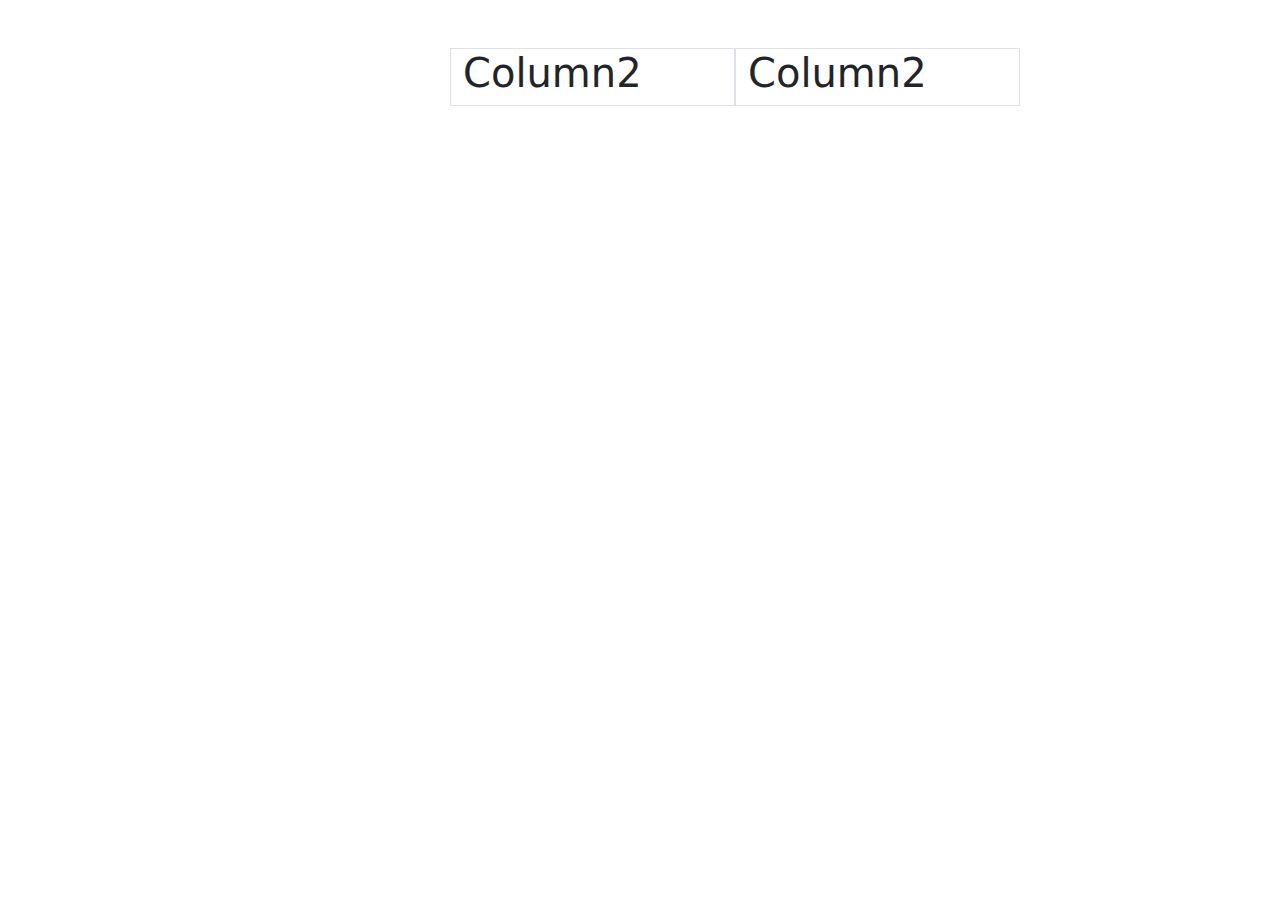
<file: pratice.html>
<!doctype html>
<html lang="en">
  <head>
    <meta charset="utf-8">
    <meta name="viewport" content="width=device-width, initial-scale=1">
    <title>Bootstrap demo</title>
    <link href="https://cdn.jsdelivr.net/npm/bootstrap@5.3.3/dist/css/bootstrap.min.css" rel="stylesheet" integrity="sha384-QWTKZyjpPEjISv5WaRU9OFeRpok6YctnYmDr5pNlyT2bRjXh0JMhjY6hW+ALEwIH" crossorigin="anonymous">
  </head>
  <body>

    <!-- <div class="container">
        <h1>Hello, world!</h1>
    </div>

    <div class="container-fluid">
        <h1>Hello, world!</h1>
    </div>

    <div class="container-sm">
        <h1>Hello, world! small</h1>
    </div>

    <div class="container-lg">
        <h1>Hello, world! large</h1>
    </div> -->





<div class="container">
    <!-- <div class="row">
        <div class="col border">
           <h1>Column1</h1> 
        </div>
        <div class="col-6 border">
           <h1>Column2</h1> 
        </div>
        <div class="col border">
            <h1>Column3</h1> 
         </div>
         <div class="col border">
            <h1>Column4</h1> 
         </div>
    </div> -->

<br>
<br>

    <!-- <div class="row">
        <div class="col-3-lg col-sm-4 border">
           <h1>Column1</h1> 
        </div>

        <div class="col-9-lg col-sm-8 border">
           <h1>Column2</h1> 
        </div>

        <div class="col-9 border">
            <h1>Column3</h1> 
         </div> 
         <div class="col border">
            <h1>Column4</h1> 
         </div>
    </div>
</div> -->


    <div class="row justify-content-center">
    
    

        <div class="col-3 offset-2 border">
        <h1>Column2</h1> 
        </div>
        
        <div class="col-3 border">
            <h1>Column2</h1> 
        </div>

        
    </div>
</div>

    <script src="https://cdn.jsdelivr.net/npm/bootstrap@5.3.3/dist/js/bootstrap.bundle.min.js" integrity="sha384-YvpcrYf0tY3lHB60NNkmXc5s9fDVZLESaAA55NDzOxhy9GkcIdslK1eN7N6jIeHz" crossorigin="anonymous"></script>
  </body>
</html>
</file>
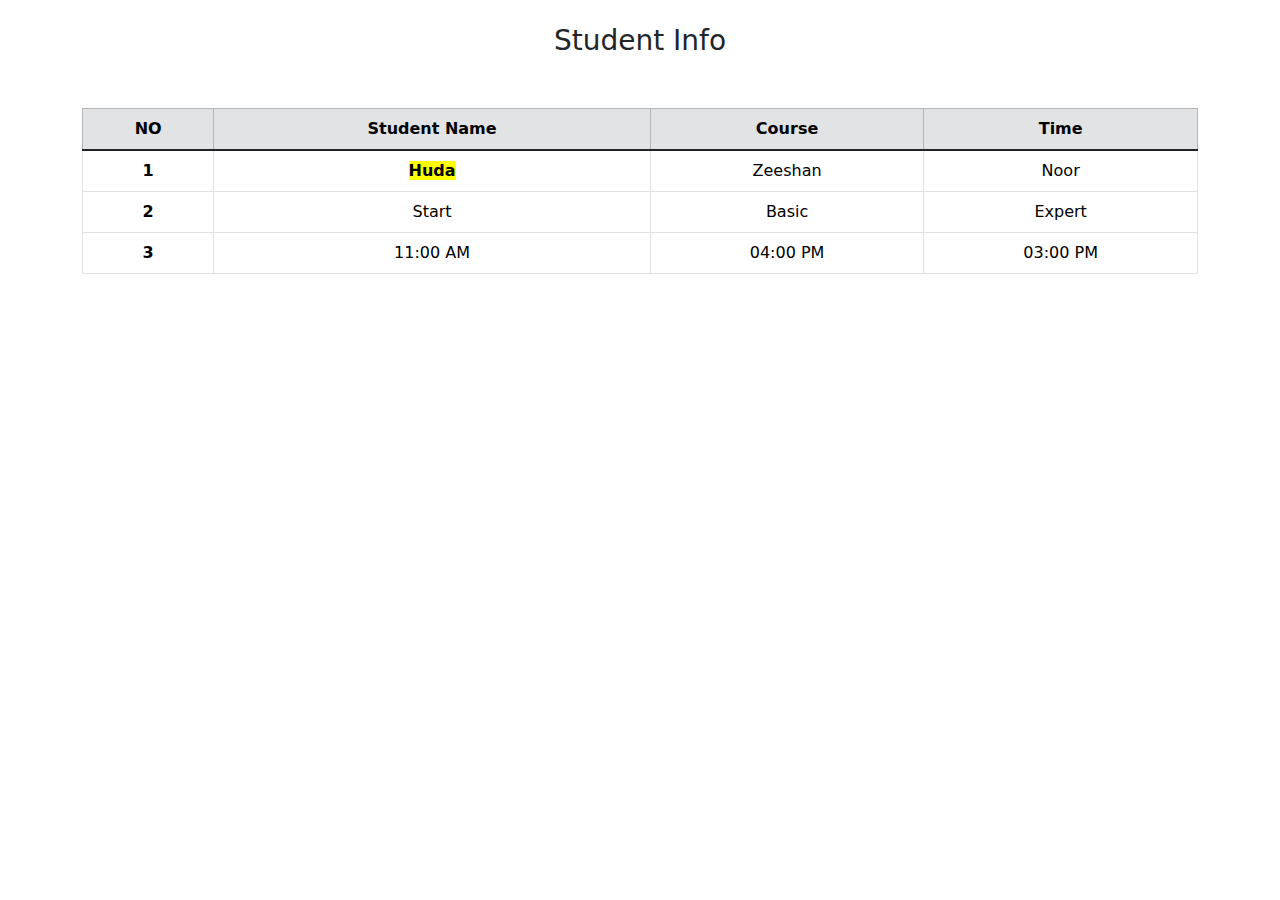
<file: Student.html>
<!doctype html>
<html lang="en">
  <head>
    <meta charset="utf-8">
    <meta name="viewport" content="width=device-width, initial-scale=1">
    <title>Bootstrap Demo</title>
    <link href="https://cdn.jsdelivr.net/npm/bootstrap@5.3.3/dist/css/bootstrap.min.css" rel="stylesheet" integrity="sha384-QWTKZyjpPEjISv5WaRU9OFeRpok6YctnYmDr5pNlyT2bRjXh0JMhjY6hW+ALEwIH" crossorigin="anonymous">
    <style>
      /* Center all content */
      .text-center {
        text-align: center;
      }
      
      /* Hover effect on rows */
      tr:hover {
        background-color: #af8383;
        cursor: pointer;
      }
      
      /* Center the table in the middle of the page */
      .container {
        display: flex;
        justify-content: center;
        align-items: center;
        /* min-height: 100vh; */
        margin-top: 50px;
      }

        .highlight {
        background-color: yellow;
        font-weight: bold;
    }
    </style>
  </head>
  <body>
    <br>
    <h3 class="text-center">Student Info</h3>
    <div class="container" >
      <table class="table table-bordered text-center table-hover table-responsive-lg">
        <thead>
          <tr class="table-secondary">
            <th scope="col">NO</th>
            <th scope="col">Student Name</th>
            <th scope="col">Course</th>
            <th scope="col">Time</th>
          </tr>
        </thead>
        <tbody class="table-group-divider">
          <tr>
            <th scope="row">1</th>
            <td><span class="highlight">Huda</span></td>
            <td>Zeeshan</td>
            <td>Noor</td>
          </tr>
          <tr>
            <th scope="row">2</th>
            <td>Start</td>
            <td>Basic</td>
            <td>Expert</td>
          </tr>
          <tr>
            <th scope="row">3</th>
            <td>11:00 AM</td>
            <td>04:00 PM</td>
            <td>03:00 PM</td>
          </tr>
        </tbody>
      </table>
    </div>
  
    <script src="https://cdn.jsdelivr.net/npm/bootstrap@5.3.3/dist/js/bootstrap.bundle.min.js" integrity="sha384-YvpcrYf0tY3lHB60NNkmXc5s9fDVZLESaAA55NDzOxhy9GkcIdslK1eN7N6jIeHz" crossorigin="anonymous"></script>
  </body>
</html>
</file>
